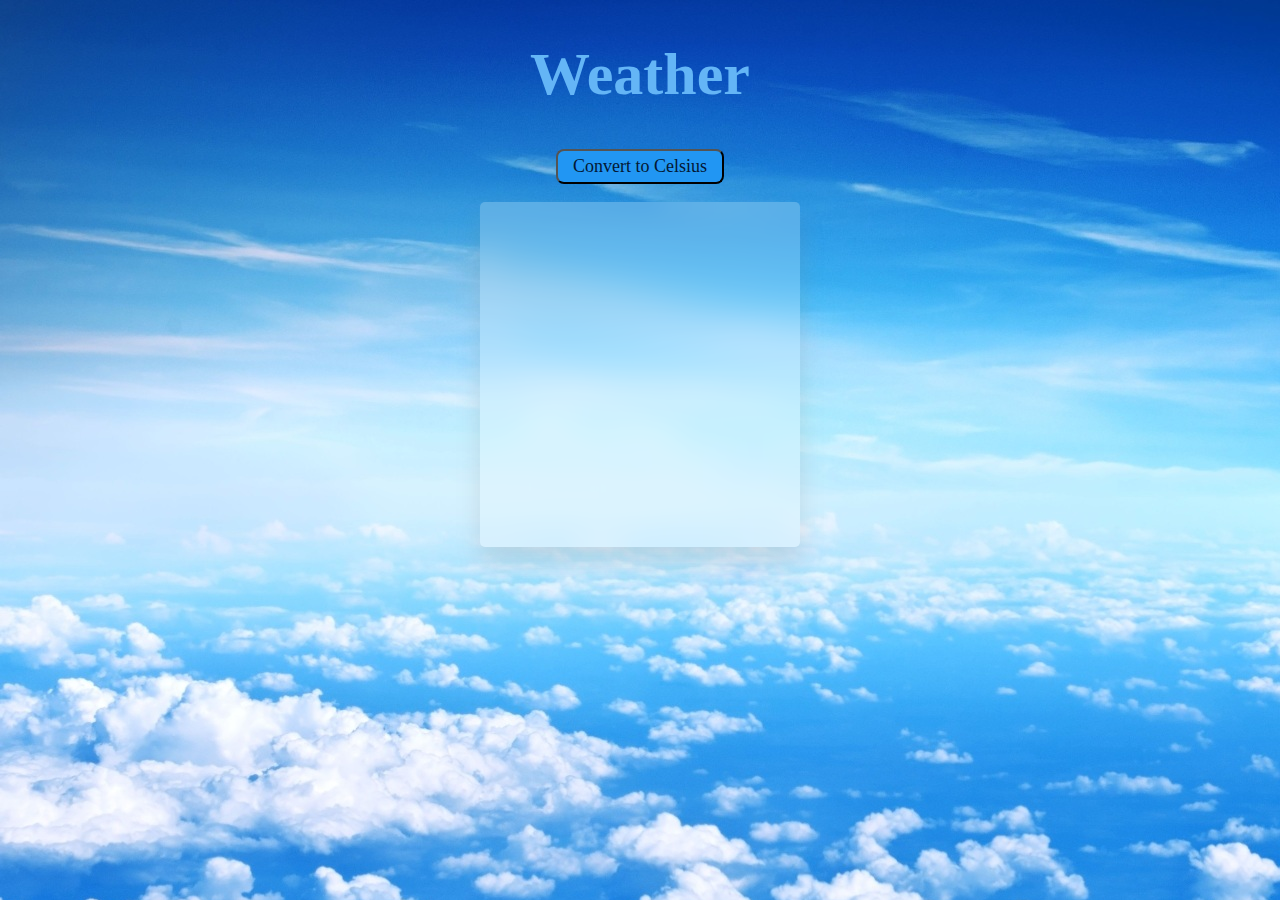
<file: index.html>
<!DOCTYPE html>
<html lang = "en">
    <head>
        <meta charset = "UTF-8">
        <meta name = "viewport" content = "width = device-width, initial-scale = 1.0">
        <title>Weather Webpage</title>
        <link rel = "stylesheet" href="index.css">
    </head>
    <body onload = initializePage()>
        <script src = "weather.js">
        </script>
        <h1>Weather</h1>
        <div> <button type = "button" onclick = "unitConverter()" id = "Converter">Convert to Celsius</button> </div> <br>
        <div class = "card"> <a id = "City"> </a> <br>
        <a id = "Temperature"> </a> <br> <br>
        <div> <a id = "feelsLike"> </a> </div> <br>
        <div> <a id = "maxTemp"> </a> </div> <br>
        <div> <a id = "minTemp"> </a> </div> <br>
        <div> <a id = "Pressure"> </a> </div> <br>
        <div> <a id = "Humidity"> </a> </div> <br>
        <div> <a id = "weatherDescription"> </a> </div> <br>
    </div>
    </body>
</html>
</file>
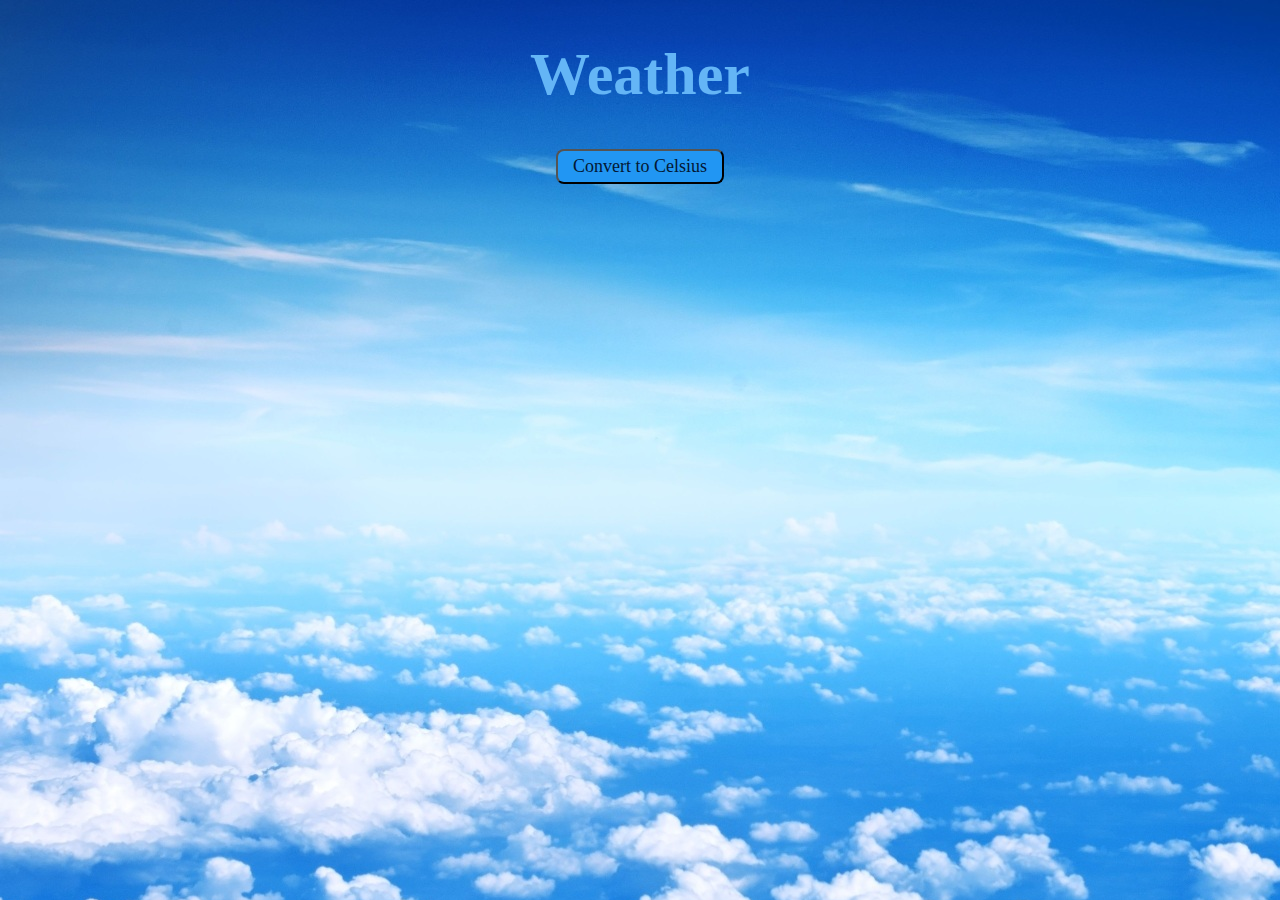
<file: Home.html>
<!DOCTYPE html>
<html lang = "en">
    <head>
        <meta charset = "UTF-8">
        <meta name = "viewport" content = "width = device-width, initial-scale = 1.0">
        <title>Weather Webpage</title>
        <link rel = "stylesheet" href="Home.css">
    </head>
    <body onload = initializePage()>
        <script src = "weather.js">
        </script>
        <h1>Weather</h1>
        <button type = "button" onclick = "unitConverter()" id = "Converter">Convert to Celsius</button> <br>
        <a id = "City"> </a> <br>
        <a id = "Temperature"> </a> <br> <br>
        <div> <a id = "feelsLike"> </a> </div> <br>
        <div> <a id = "maxTemp"> </a> </div> <br>
        <div> <a id = "minTemp"> </a> </div> <br>
        <div> <a id = "Pressure"> </a> </div> <br>
        <div> <a id = "Humidity"> </a> </div> <br>
        <div> <a id = "weatherDescription"> </a> </div> <br>
    </body>
</html>
</file>
<file: index.css>
h1 {
    text-align: center;
    color: #64B5F6;
    font-size: 60px;
}

body {
    background-image: url("skybackground.jpg");
    background-repeat: no-repeat;
    text-align: center;
    color: #E3F2FD;
}

#Converter {
    border-radius: 8px;
    font-size: 18px;
    padding: 5px 15px;
    src: url('fonts/AmstelvarAlpha-VF.ttf');
    font-family:'AmstelvarAlpha';
    font-style: normal;
    background-color: #2196F3;
    color: #031834;
}

#City {
    font-size: 45px;
}

#Temperature {
    font-size: 45px;
}

#feelsLike {
    color: #0b3e85;
}

#maxTemp {
    color: #0b3e85;
}

#minTemp {
    color: #0b3e85;
}

#Pressure {
    color: #0b3e85;
}

#Humidity {
    color: #0b3e85;
}

#weatherDescription {
    color: #0b3e85;
}

.card {
    margin-right: auto;
    margin-left: auto;
    width: 300px;
    box-shadow: 0 15px 25px rgba(129, 124, 124, 0.2);
    height: 325px;
    border-radius: 5px;
    backdrop-filter: blur(14px);
    background-color: rgba(255, 255, 255, 0.2);
    padding: 10px;
    text-align: center;
}
</file>
<file: Home.css>
h1 {
    text-align: center;
    color: #64B5F6;
    font-size: 60px;
}

body {
    background-image: url("skybackground.jpg");
    background-repeat: no-repeat;
    text-align: center;
    color: #E3F2FD;
}

#Converter {
    border-radius: 8px;
    font-size: 18px;
    padding: 5px 15px;
    src: url('fonts/AmstelvarAlpha-VF.ttf');
    font-family:'AmstelvarAlpha';
    font-style: normal;
    background-color: #2196F3;
    color: #031834;
}

#City {
    font-size: 45px;
}

#Temperature {
    font-size: 45px;
}

#feelsLike {
    color: #0b3e85;
}

#maxTemp {
    color: #0b3e85;
}

#minTemp {
    color: #0b3e85;
}

#Pressure {
    color: #0b3e85;
}

#Humidity {
    color: #0b3e85;
}

#weatherDescription {
    color: #0b3e85;
}

.card {
    margin-right: auto;
    margin-left: auto;
    width: 300px;
    box-shadow: 0 15px 25px rgba(129, 124, 124, 0.2);
    height: 325px;
    border-radius: 5px;
    backdrop-filter: blur(14px);
    background-color: rgba(255, 255, 255, 0.2);
    padding: 10px;
    text-align: center;
}
</file>
